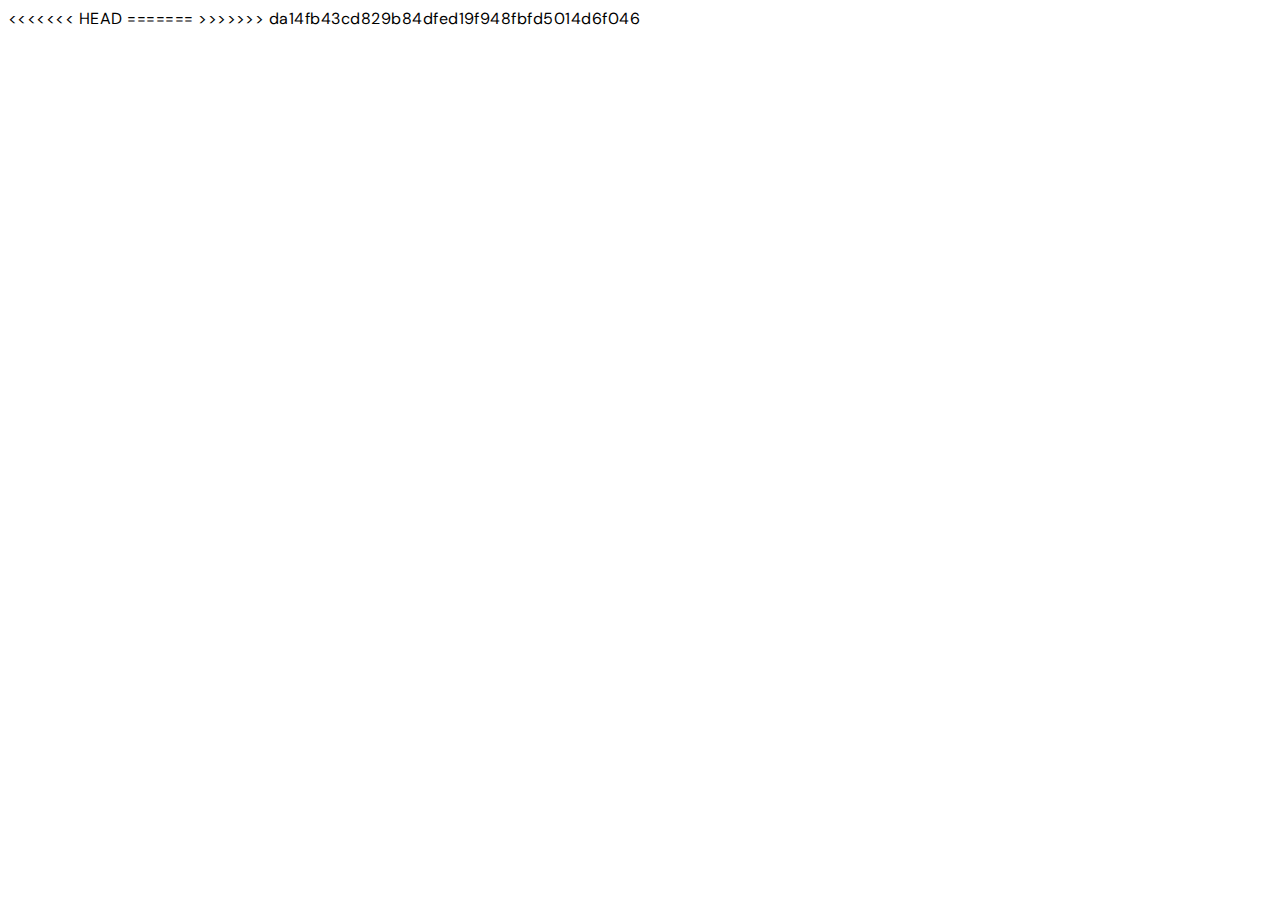
<file: src/index.html>
<!DOCTYPE html>
<html lang="ru">
  <head>
    <meta charset="UTF-8" />
    <meta name="viewport" content="width=device-width, initial-scale=1.0" />
    <title>Page title</title>
    <link rel="preconnect" href="https://fonts.googleapis.com" />
    <link rel="preconnect" href="https://fonts.gstatic.com" crossorigin />
    <link
      href="https://fonts.googleapis.com/css2?family=Titan+One&display=swap"
      rel="stylesheet"
    />
<<<<<<< HEAD
    <link rel="stylesheet" href="./sass/index.css" />
=======
    <link
      href="https://fonts.googleapis.com/css2?family=DM+Sans:wght@700&display=swap"
      rel="stylesheet"
    />
    <link rel="stylesheet" href="./sass/index.scss" />
>>>>>>> da14fb43cd829b84dfed19f948fbfd5014d6f046
    <script type="module" src="./index.js"></script>
  </head>

  <body>
    <!-- ❗️❗️❗️ Add partials like so for every page -->
    <include src="./partials/hero.html"></include>
    <include src="./partials/products.html"></include>
    <include src="./partials/about.html"></include>
    <include src="./partials/customer-reviews.html"></include>
    <include src="./partials/footer.html"></include>
    <include src="./partials/contacts.html"></include>
  </body>
</html>
</file>
<file: src/sass/index.css>
html {
  scroll-behavior: smooth;
}

body {
  letter-spacing: 0.03em;
  font-family: "DM Sans", sans-serif;
  min-width: 320px;
  cursor: default;
}

ul {
  list-style: none;
  margin: 0;
  padding: 0;
}

button {
  border: none;
  cursor: pointer;
}

h1,
h2,
h3,
h4,
h5,
h6,
p {
  margin: 0;
}

a {
  list-style: none;
  text-decoration: none;
}

img {
  display: block;
  height: auto;
}

.hidden {
  position: absolute;
  width: 1px;
  height: 1px;
  margin: -1px;
  padding: 0;
  overflow: hidden;
  border: 0;
  clip: rect(0 0 0 0);
}

.container {
  margin-left: auto;
  margin-right: auto;
  padding: 0 20px;
  max-width: 480px;
}
@media screen and (min-width: 768px) {
  .container {
    max-width: 768px;
    padding: 0 35px;
  }
}
@media screen and (min-width: 1200px) {
  .container {
    max-width: 1200px;
    padding: 0 115px;
  }
}

.hero {
  background-color: #ffb8ca;
  height: 602px;
  padding-top: 37px;
  padding-bottom: 60px;
  position: relative;
  z-index: 1;
}
.hero .container {
  padding: 0 15px;
}
.hero-wrapper {
  display: flex;
  justify-content: space-between;
  align-items: center;
}
.hero-wrapper__list {
  display: flex;
  justify-content: space-between;
  align-items: center;
  gap: 35px;
}
.hero-wrapper__item {
  font-weight: 700;
  font-size: 16px;
  line-height: 21px;
  align-items: center;
  color: #ffffff;
  text-decoration: none;
}
.hero-wrapper__item:hover {
  cursor: pointer;
  color: #d41443;
}
.hero-btn {
  width: 159px;
  height: 44px;
  left: 1025px;
  font-weight: 500;
  top: 40px;
  border-radius: 50px;
  border: none;
  cursor: pointer;
  color: #d41443;
  background: #ffffff;
  border-radius: 22px;
  padding-right: 20px;
  transition: 250ms all;
}
.hero-btn:after, .hero-btn:before {
  content: "";
  width: 9px;
  height: 2px;
  background-color: #d41443;
  position: absolute;
  top: 60px;
  border-radius: 50px;
}
.hero-btn:after {
  transform: translate(10px, 0) rotate(38deg);
}
.hero-btn:before {
  transform: translate(74px, 5px) rotate(-36deg);
}
.hero-btn:hover {
  background: #ecebeb;
}
.hero-content {
  display: flex;
  justify-content: space-between;
  padding-top: 72px;
  padding-bottom: 60px;
  display: flex;
}
.hero-content__left {
  display: flex;
  flex-direction: column;
  gap: 40px;
}
.hero-content__title {
  max-width: 277px;
  font-family: "Titan One";
  font-weight: 400;
  font-size: 38px;
  line-height: 44px;
  letter-spacing: 0.04em;
  text-transform: uppercase;
  color: #ffffff;
}
.hero-content__title span {
  font-family: "Titan One";
  color: #d41443;
  font-size: 3.5rem;
}
.hero-content__btns {
  padding-top: 24px;
  display: flex;
  gap: 12px;
}
.hero-content__btn {
  font-weight: 400;
  font-size: 14px;
  line-height: 18px;
  padding: 11px 23px;
  color: #ffffff;
  border-radius: 50px;
  border: none;
  cursor: pointer;
  background-color: #fff;
  color: #d41443;
  transition: 250ms all;
}
.hero-content__btn-active {
  background-color: #d41443;
  color: #fff;
}
.hero-content__btn:hover {
  background-color: #ecebeb;
  color: #d41443;
}
.hero-content__text {
  max-width: 200px;
  font-weight: 300;
  font-size: 14px;
  line-height: 140%;
  color: #ffffff;
  transform: translateY(-54px);
  position: relative;
}
.hero-content__text span {
  display: block;
  position: absolute;
  top: 97px;
  width: 26px;
  height: 26px;
  border-radius: 100%;
  background-color: #fff;
}
.hero-content__footer {
  display: flex;
  align-items: flex-end;
  position: relative;
}
.hero-content__footer-img {
  width: 213px;
  height: 216px;
  transform: translateY(10px);
}
.hero-content__footer-img img {
  width: 100%;
  height: 100%;
  -o-object-fit: cover;
     object-fit: cover;
}
.hero-content__center {
  min-width: 534px;
  min-height: 534px;
  background-color: hsl(346, 100%, 82%);
  border-radius: 100%;
  transform: translate(9%, -19%);
  z-index: -1;
  position: relative;
}
.hero-content__center-img {
  display: block;
  width: 236px;
  height: 557px;
  position: absolute;
  left: 22%;
  top: 15%;
}
.hero-content__right-number {
  font-family: "Titan One";
  font-style: normal;
  font-weight: 400;
  font-size: 46px;
  line-height: 53px;
  text-align: right;
  letter-spacing: 0.04em;
  text-transform: uppercase;
  color: #d41443;
  display: flex;
  flex-direction: column;
  gap: 2px;
  padding-right: 12px;
  position: relative;
}
.hero-content__right-number span {
  font-weight: 500;
  font-size: 7px;
  line-height: 18px;
  text-align: right;
  color: #ffffff;
}
.hero-content__right-circle {
  display: block;
  width: 30px;
  height: 30px;
  background-color: #fff;
  border-radius: 100%;
  position: absolute;
  right: 0;
  z-index: -1;
  top: -8%;
}
.hero-content__right-img {
  position: relative;
}
.hero-content__right-woman {
  position: absolute;
  right: -10px;
  top: 149px;
}

.menu {
  position: absolute;
  display: flex;
  flex-direction: column;
  justify-content: space-between;
  align-items: space-between;
  gap: 5px;
  left: 71%;
  top: 11%;
}
.menu-burger {
  border: 0.8px solid #d41443;
  width: 20px;
}

@media (max-width: 1199px) {
  .hero {
    height: 416px;
    padding-bottom: 28px;
  }
  .hero .container {
    max-width: 860px;
    padding: 0 20px;
  }
  .hero-wrapper__list {
    display: none;
  }
  .hero-content {
    padding-top: 14px;
    padding-bottom: 0;
  }
  .hero-content__left {
    gap: 20px;
  }
  .hero-content__title {
    font-size: 25px;
    max-width: 167px;
    line-height: 31px;
  }
  .hero-content__title span {
    font-size: 2.5rem;
  }
  .hero-content__btns {
    padding-top: 20px;
  }
  .hero-content__btn {
    font-size: 9px;
    padding: 4px 13px;
  }
  .hero-content__footer-img {
    max-height: 206px;
    max-width: 202px;
  }
  .hero-content__footer-img img {
    width: 80%;
    height: 80%;
    -o-object-fit: contain;
       object-fit: contain;
  }
  .hero-content__text {
    max-width: 114px;
    font-size: 8px;
    transform: translate(-31px, -103px);
  }
  .hero-content__text span {
    top: 51px;
  }
  .hero-content__center {
    min-width: 361px;
    min-height: 335px;
    transform: translate(-26%, -19%);
  }
  .hero-content__center-img {
    top: 10%;
    height: 411px;
  }
  .hero-content__right-img {
    position: absolute;
    bottom: 176px;
  }
  .hero-content__right-woman {
    max-width: 209px;
    right: 0;
    top: unset;
  }
  .hero-content__right-woman img {
    position: absolute;
    width: 223px;
    right: -73px;
  }
  .hero-content__right-number {
    font-size: 28px;
    line-height: 32px;
    margin-bottom: 17px;
  }
  .hero-content__right-number span {
    font-size: 5px;
    line-height: 11px;
  }
  .hero-content__right-circle {
    width: 16px;
    height: 16px;
    top: -4%;
    left: 68%;
  }
}
@media (max-width: 768px) {
  .hero {
    padding-top: 8px;
    padding-bottom: 6px;
    overflow: hidden;
  }
  .hero-btn {
    display: none;
  }
}
@media (max-width: 768px) and (min-width: 769px) {
  .menu {
    visibility: hidden;
  }
}
@media (min-width: 1199px) {
  .menu {
    display: none;
  }
}
@media screen and (min-width: 320px) {
  .section-about {
    display: flex;
    margin-top: 60px;
    background: #fff5f6;
    margin-left: 20px;
    flex-direction: column;
    align-items: center;
  }
  .title_first {
    width: 200px;
    font-size: 34px;
    line-height: 39px;
  }
  .description-about {
    width: 220px;
    margin-top: 40px;
  }
}
@media screen and (min-width: 768px) {
  .title_second {
    font-size: 26px;
    line-height: 30px;
  }
  .title_first {
    width: 534px;
    font-size: 48px;
    line-height: 55px;
  }
  .container-about {
    display: flex;
    flex-wrap: wrap;
    -moz-column-gap: 30px;
         column-gap: 30px;
    margin-top: 40px;
    justify-content: center;
  }
  .description-about {
    width: 334px;
    padding-left: 32px;
  }
  .container-button {
    flex: 100%;
  }
  .detalis-item {
    display: flex;
  }
}
@media screen and (min-width: 1200px) {
  .title_second {
    font-size: 30px;
    line-height: 34px;
  }
  .title_first {
    width: 534px;
    font-size: 58px;
    line-height: 66px;
  }
  .description-about {
    width: 463px;
    font-size: 16px;
    line-height: 176%;
  }
  .container-button {
    flex: 100%;
  }
  .images-about_items {
    width: 501px;
    height: 501px;
  }
  .container-about {
    align-items: center;
    justify-content: center;
  }
  .container-button {
    flex: 100%;
  }
}
.section-about {
  margin-top: 60px;
  background: #fff5f6;
  margin-left: 20px;
}

.title_second {
  font-family: "Titan One";
  font-style: normal;
  font-weight: 400;
  font-size: 18px;
  line-height: 21px;
  text-align: center;
  text-transform: uppercase;
  color: #ffa5ba;
}

.title_first {
  font-family: "Titan One";
  font-style: normal;
  font-weight: 400;
  text-align: center;
  letter-spacing: 0.04em;
  text-transform: uppercase;
  color: #d41443;
}

.container-about {
  background-image: url(../images/about-bg-M@X1.jpg);
  background-repeat: no-repeat;
  background-size: cover;
}

@media screen and (min-device-pixel-ratio: 2), screen and (-webkit-min-device-pixel-ratio: 2), screen and (min-resolution: 192dpi), screen and (min-resolution: 2dppx) {
  .container-about {
    background-image: url(../images/about-bg-M@X2.jpg);
  }
}
@media screen and (min-width: 1200px) {
  .container-about {
    background-image: url(../images/about-bg-D@X1.jpg);
  }
}
@media screen and (min-width: 1200px) and (min-device-pixel-ratio: 2), screen and (min-width: 1200px) and (-webkit-min-device-pixel-ratio: 2), screen and (min-width: 1200px) and (min-resolution: 192dpi), screen and (min-width: 1200px) and (min-resolution: 2dppx) {
  .container-about {
    background-image: url(../images/about-bg-D@X2.jpg);
  }
}
.description_first {
  font-family: "DM Sans";
  font-style: normal;
  font-weight: 500;
  font-size: 12px;
  line-height: 162%;
  color: #000000;
  margin-bottom: 40px;
}

.description_second {
  font-family: "DM Sans";
  font-style: normal;
  font-weight: 500;
  font-size: 12px;
  line-height: 162%;
  color: #907e82;
  margin-bottom: 20px;
}

.container-button {
  display: flex;
  width: 176px;
  height: 44px;
}

.button-item {
  font-family: "DM Sans";
  font-style: normal;
  font-weight: 700;
  font-size: 14px;
  line-height: 18px;
  display: flex;
  align-items: center;
  text-align: center;
  color: #d41443;
  width: 83px;
  height: 44px;
  flex-grow: 1;
  gap: 13.62px;
  background: #ffffff;
  border-radius: 22px;
  justify-content: center;
}

.container-details {
  margin-top: 40px;
}

.details-item_list {
  display: flex;
  flex-direction: column;
  gap: 30px;
  margin-bottom: 32px;
}

.details-item_list-number {
  font-family: "Titan One";
  font-style: normal;
  font-weight: 400;
  font-size: 36px;
  line-height: 41px;
  letter-spacing: 0.04em;
  text-transform: uppercase;
  color: #d41443;
  list-style: none;
}

.details-item_list-text {
  font-family: "DM Sans";
  font-style: normal;
  font-weight: 700;
  font-size: 12px;
  line-height: 170%;
  color: #000000;
  width: 230px;
}

@media screen and (max-width: 1199px) {
  .container-about {
    background-image: none;
  }
}
.container__title {
  display: flex;
  flex-direction: column;
  justify-content: center;
  align-items: center;
}

.customer {
  padding: 120px 0 80px;
}
.customer .container {
  max-width: 970px;
}
.customer-wrapper {
  position: relative;
  padding: 0 20px;
}
.customer-wrapper__img img {
  display: block;
  margin: 0 auto;
}
.customer-wrapper__descr {
  margin-top: 16px;
  min-height: 138px;
  background: #FAFAFA;
  position: relative;
  z-index: 1;
}
.customer-wrapper__descr-text {
  padding: 47px 109px 39px;
  font-weight: 500;
  font-size: 16px;
  line-height: 186%;
  text-align: center;
  letter-spacing: 0.04em;
  color: #000000;
}
.customer-wrapper__descr-text span {
  border-bottom: 1px solid #E1E1E1;
  max-width: 100%;
  padding-bottom: 3px;
}
.customer-wrapper__descr-img {
  position: relative;
}
.customer-wrapper__descr-img img {
  position: absolute;
  left: 98px;
  top: 31px;
  z-index: -1;
}
.customer-wrapper__info-dotts {
  display: flex;
  justify-content: center;
  gap: 10px;
  margin-top: 16px;
}
.customer-wrapper__info-dotts span {
  display: block;
  width: 4px;
  height: 4px;
  background: #C7133E;
  border-radius: 50px;
}
.customer-wrapper__info-city {
  margin-top: 16px;
}
.customer-wrapper__info-city span {
  display: block;
  text-align: center;
  font-weight: 500;
  font-size: 20px;
  line-height: 186%;
  color: #000000;
}
.customer-wrapper__info-footer {
  display: flex;
  justify-content: center;
  align-items: center;
  margin-top: 32px;
  gap: 18px;
}
.customer-wrapper__info-circle {
  width: 12px;
  height: 12px;
  border-radius: 50px;
  background-color: #D9D9D9;
}
.customer-wrapper__info-color {
  background-color: #D31342;
}
.customer-wrapper__info-svg {
  fill: #D31342;
}
.customer-wrapper__info-bcg {
  fill: #d9d9d9;
}

.next, .prev {
  position: absolute;
  border: none;
  width: 50px;
  height: 50px;
  border-radius: 50px;
  transition: 500ms all;
  right: 32%;
  top: 18px;
}
.next:hover, .prev:hover {
  cursor: pointer;
  background-color: #C7133E;
  color: #fff;
  transform: scale(1.05);
}

.prev {
  left: 33%;
}

@media (max-width: 1199px) {
  .container {
    max-width: 900px;
  }
  .customer-wrapper__descr-img img {
    left: 7px;
  }
  .customer-wrapper__descr-text {
    padding: 37px 28px 47px;
  }
}
@media (max-width: 768px) {
  .customer-wrapper__descr-img img {
    left: 73px;
  }
  .customer-wrapper__descr-text {
    padding: 41px 59px 25px;
  }
  .prev {
    left: 18%;
  }
  .next {
    right: 19%;
  }
}
.footer {
  position: relative;
  background-color: #fff5f6;
  min-width: 320px;
}
.footer__container {
  margin-bottom: 43px;
}
@media screen and (min-width: 768px) {
  .footer__container {
    margin-bottom: px;
    display: flex;
  }
}
@media screen and (min-width: 1200px) {
  .footer__container {
    margin-bottom: 60px;
  }
}
.footer__text-box {
  width: 232px;
}
@media screen and (min-width: 768px) {
  .footer__text-box {
    width: 340px;
  }
}
@media screen and (min-width: 1200px) {
  .footer__text-box {
    width: 480px;
  }
  .footer__text-box:hover .footer__title--made {
    color: #d41443;
    transform: translate(-170px, 27px);
  }
  .footer__text-box:hover .footer__title--ice-cream {
    transform: translate(55px, 0px);
  }
}
.footer__title {
  cursor: default;
  text-align: left;
  font-family: "Titan One", sans-serif;
  font-weight: 400;
  text-transform: uppercase;
}
.footer__title--one {
  font-size: 18px;
  line-height: 1.167;
  color: #ffa5ba;
  margin-bottom: 17px;
}
@media screen and (min-width: 768px) {
  .footer__title--one {
    margin-top: 7px;
    margin-bottom: 16px;
    font-size: 26px;
    line-height: 1.154;
    letter-spacing: 0.04em;
  }
}
@media screen and (min-width: 1200px) {
  .footer__title--one {
    margin-top: 0px;
    margin-bottom: 15px;
    font-size: 30px;
    line-height: 1.133;
  }
}
.footer__title--two {
  font-size: 34px;
  line-height: 1.147;
  letter-spacing: 0.04em;
  color: #d41443;
  margin-bottom: 43px;
  display: flex;
  flex-direction: column;
}
@media screen and (min-width: 768px) {
  .footer__title--two {
    font-size: 48px;
    line-height: 1.146;
    letter-spacing: 0.06em;
    margin-bottom: 0px;
  }
}
@media screen and (min-width: 1200px) {
  .footer__title--two {
    font-size: 58px;
    line-height: 1.138;
    letter-spacing: 0.06em;
    flex-direction: row;
  }
}
.footer__title--word {
  display: flex;
}
@media screen and (min-width: 768px) {
  .footer__title--letter:hover {
    transform: scale(1.2);
  }
}
@media screen and (min-width: 1200px) {
  .footer__title--letter-spase {
    margin-right: 17px;
  }
}
.footer__title--letter-push {
  margin-right: -2px;
}
.footer__title--made, .footer__title--ice-cream, .footer__title--letter {
  display: inline-block;
}

.social-box {
  margin-bottom: 46px;
}
@media screen and (min-width: 1200px) {
  .social-box {
    margin-bottom: 50px;
    margin-right: 5px;
  }
}
.social-box__list:not(:first-child) {
  margin-left: 28px;
}
@media screen and (min-width: 768px) {
  .social-box__list:not(:first-child) {
    margin-left: 30px;
  }
}
@media screen and (min-width: 1200px) {
  .social-box__list:not(:first-child) {
    margin-left: 25px;
  }
}
.social-box__links {
  display: flex;
  justify-content: flex-end;
}
.social-box__icon {
  display: block;
  fill: #ffa5ba;
}
.social-box__link:hover .social-box__icon, .social-box__link:focus .social-box__icon {
  fill: #d41443;
}

.contact-box {
  font-weight: 700;
  text-align: right;
  font-size: 12px;
  line-height: 1.86;
  cursor: default;
}
@media screen and (min-width: 768px) {
  .contact-box {
    font-size: 14px;
  }
}
@media screen and (min-width: 1200px) {
  .contact-box {
    font-size: 16px;
    letter-spacing: 0.02em;
  }
}
.contact-box__phone {
  display: inline-block;
  color: #d41443;
}
.contact-box__phone:focus, .contact-box:hover .contact-box__phone {
  transform: scale(1.2) translateX(12px);
}

.copyright-box {
  display: flex;
  align-items: center;
  justify-content: center;
  cursor: default;
  border-top: 1px solid #e1e1e1;
  padding-top: 22px;
  padding-bottom: 25px;
}
@media screen and (min-width: 768px) {
  .copyright-box {
    padding-top: 29px;
    padding-bottom: 18px;
  }
}
@media screen and (min-width: 1200px) {
  .copyright-box {
    padding-top: 9px;
    padding-bottom: 10px;
  }
}
.copyright-box__text {
  color: #907e82;
  font-weight: 700;
  text-align: center;
  max-width: 150px;
  font-size: 14px;
  line-height: 1.52;
}
@media screen and (min-width: 768px) {
  .copyright-box__text {
    line-height: 1.86;
    max-width: 276px;
    letter-spacing: 0.02em;
  }
}
.copyright-box__text:hover {
  transform: scale(1.3);
}

@media screen and (min-width: 768px) {
  .contacts-box {
    margin-left: auto;
  }
}
/*Animation variables*/
/*Animation placeholders*/
.footer__title, .footer__title--made, .footer__title--ice-cream, .footer__title--letter {
  transition: all 500ms cubic-bezier(0.4, 0, 0.2, 1);
}

.contact-box__phone, .copyright-box__text {
  transition: transform 500ms cubic-bezier(0.4, 0, 0.2, 1), color 500ms cubic-bezier(0.4, 0, 0.2, 1);
}

.social-box__icon {
  transition: fill 500ms cubic-bezier(0.4, 0, 0.2, 1);
}

.contacts {
  padding-top: 60px;
  padding-bottom: 60px;
  background-image: linear-gradient(#ffffff 20%, #fff5f6 20%);
}

.contacts-list {
  margin-bottom: 32px;
}
.contacts-list__item-product {
  font-family: "DM Sans", sans-serif;
  color: #ffffff;
}
.contacts-list__item-foodtruck {
  background: #c2e297;
  border-radius: 4px;
  padding: 2px 10px;
  display: inline-flex;
  align-items: center;
  justify-content: center;
  text-align: center;
  margin-bottom: 20px;
}
.contacts-list__item-cafe {
  background: #f0d1a5;
  border-radius: 4px;
  padding: 2px 10px;
  display: inline-flex;
  align-items: center;
  justify-content: center;
  text-align: center;
  margin-bottom: 20px;
}
.contacts-list__item {
  background: #ffffff;
  box-shadow: 0px 8px 30px rgba(212, 20, 67, 0.1);
  border-radius: 24px;
  padding: 40px 32px;
  max-width: 440px;
  margin-right: auto;
  margin-left: auto;
}
.contacts-list__item:not(:last-child) {
  margin-bottom: 20px;
}
.contacts-list__item-text {
  font-family: "DM Sans", sans-serif;
  color: #907e82;
  padding-bottom: 24px;
  border-bottom: 1px solid #e1e1e1;
}
.contacts-list__item-town {
  font-family: "DM Sans", sans-serif;
  color: #000000;
  margin-bottom: 8px;
  font-style: normal;
  font-weight: 500;
  font-size: 16px;
  line-height: 186%;
}
.contacts-list__item-program-list {
  margin-bottom: 24px;
  padding-bottom: 24px;
  border-bottom: 1px solid #e1e1e1;
}
.contacts-list__item-location {
  margin-bottom: 24px;
}
.contacts-list__item-program-time {
  font-family: "DM Sans", sans-serif;
  color: #ffa5ba;
  margin-bottom: 8px;
}
.contacts-list__item-program-day {
  font-family: "DM Sans";
  font-style: normal;
  font-weight: 500;
  font-size: 16px;
  line-height: 186%;
  letter-spacing: 0.04em;
  color: #000000;
}

.list-style {
  list-style: none;
}

.contact-list__item-link {
  text-decoration: none;
  font-family: "DM Sans", sans-serif;
  color: #907e82;
  transition: color 250ms cubic-bezier(0.4, 0, 0.2, 1);
}
.contact-list__item-link:hover, .contact-list__item-link:focus {
  color: #d41443;
}/*# sourceMappingURL=index.css.map */
</file>
